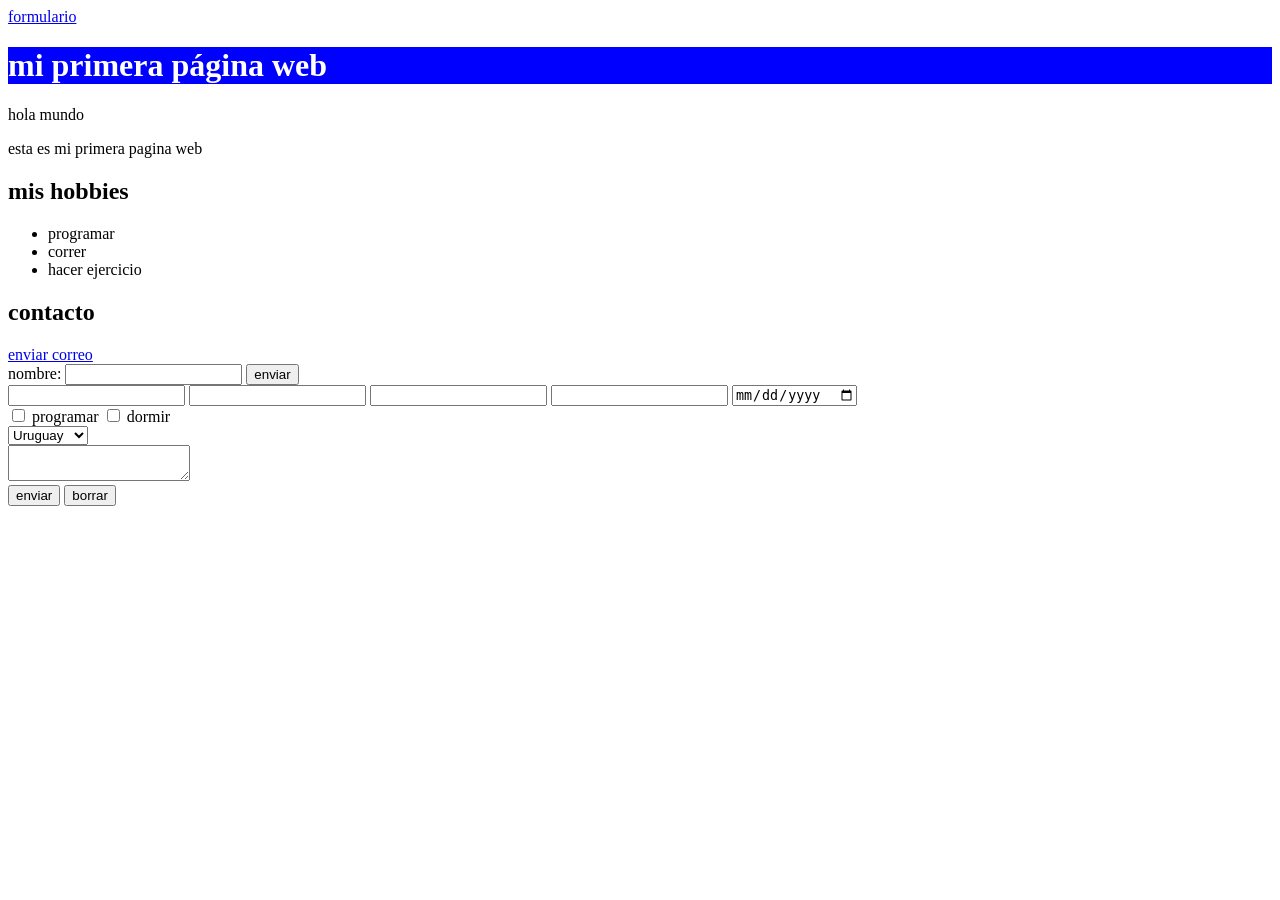
<file: index.html>
<!doctype html>
<html lang="en">
  <head>
    <meta charset="UTF-8" />
    <meta name="viewport" content="width=device-width, initial-scale=1.0" />
    <title>Pagina</title>
    <style>
      .primer {
        background-color: blue;
        color: white;
      }
    </style>
  </head>

  <body>
    <header>
      <nav>
        <a href="formulario.html">formulario</a>
      </nav>
      <h1 class="primer">mi primera página web</h1>
    </header>

    <p>hola mundo</p>
    <p>esta es mi primera pagina web</p>
    <h2>mis hobbies</h2>
    <ul>
      <li>programar</li>
      <li>correr</li>
      <li>hacer ejercicio</li>
    </ul>

    <h2>contacto</h2>
    <a href="mailto:sebaa214364@gmail.com">enviar correo </a>

    <form action="procesar" method="postr">
      <label for="nombre">nombre:</label>
      <input type="text" id="nombre" name="nombre" />
      <button type="submit">enviar</button>

      <div class="container">
        <input type="text" name="usuario" />
        <input type="password" name="password" />
        <input type="email" name="correo" />
        <input type="number" name="edad" />
        <input type="date" name="fecha" />
      </div>

      <div class="container">
        <label>
          <input type="checkbox" name="hobbies" value="programar" />
          programar
        </label>
        <label>
          <input type="checkbox" name="hobbies" value="dormir" />
          dormir
        </label>
      </div>

      <div class="container">
        <select name="pais">
          <option value="uy">Uruguay</option>
          <option value="ar">Argentina</option>
        </select>
      </div>
      <div class="container">
        <textarea name="mensaje"></textarea>
      </div>
      <button type="submit">enviar</button>
      <button type="reset">borrar</button>
    </form>
  </body>
</html>
</file>
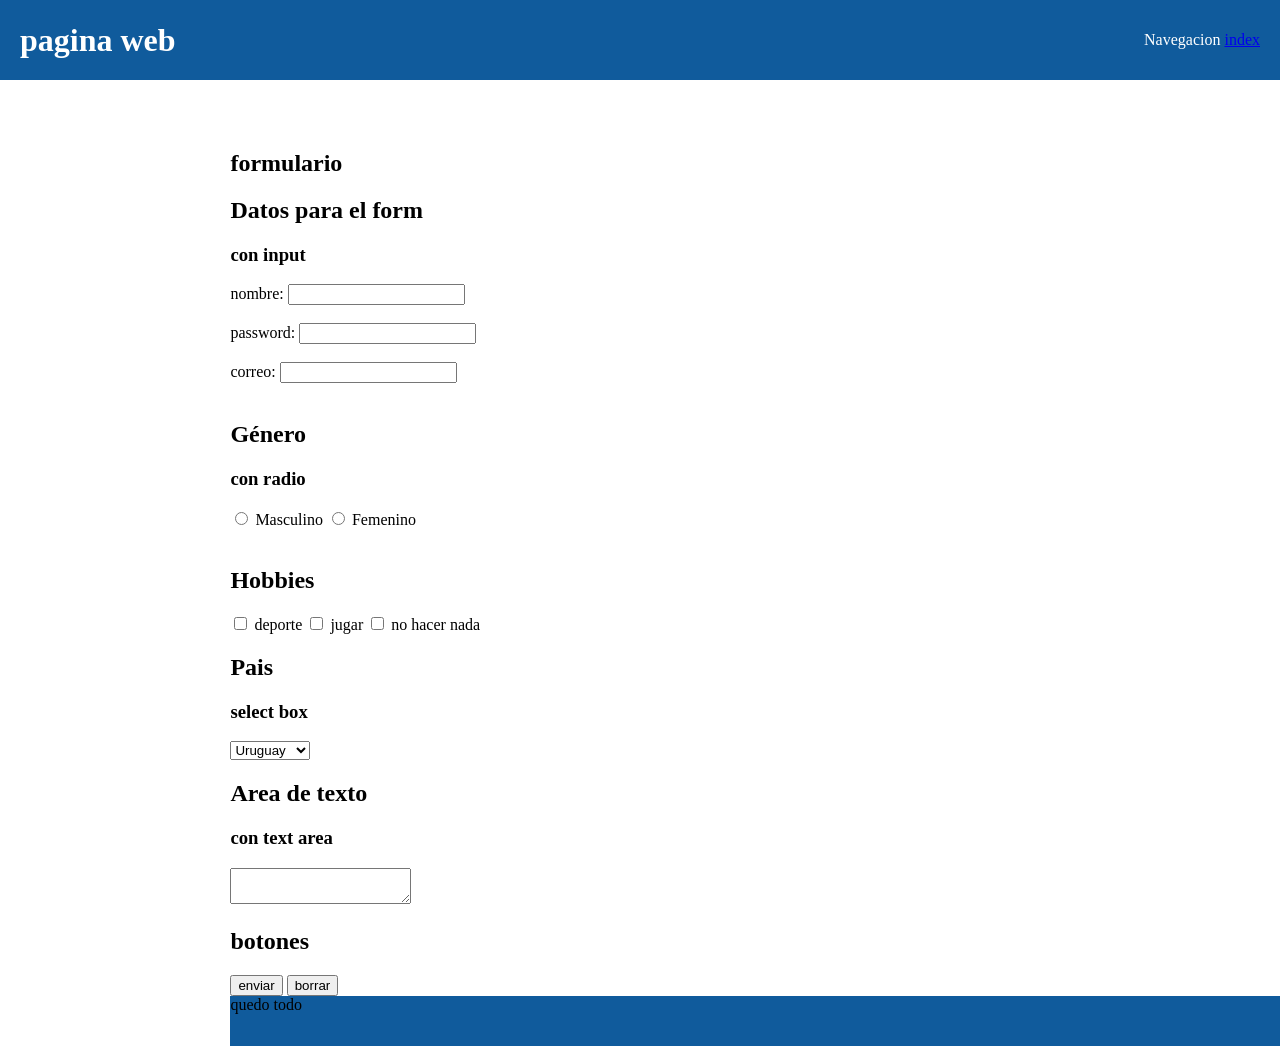
<file: formulario.html>
<!DOCTYPE html>
<html lang="en">

<head>
    <meta charset="UTF-8">
    <meta name="viewport" content="width=device-width, initial-scale=1.0">
    <title>Pagina</title>
    <link rel="stylesheet" href="styles.css">
    <link rel="stylesheet" href="formulario.html">
</head>

<body>
    <header>
        <h1>pagina web</h1>
        <nav>
            <span>Navegacion</span>
            <a href="index.html">index</a>
        </nav>
    </header>
    <main>

        

        <section>
        <h1>formulario</h1>
                    <form action="/formulario.html" method="get">
                <h2>Datos para el form</h2>
                <h3>con input</h3>
                <label for="nombre">nombre:</label>
                <input type="text" id="nombre" name="nombre">
                <BR></BR>
                <label for="usuario">password:</label>
                <input type="password" name="password">
                <BR></BR>
                <label for="usuario">correo:</label>
                <input type="email" name="correo">
                <BR></BR>
        </section>
        <section id="radio">
            <h2>Género</h2>
            <h3>con radio</h3>
            <label>
                <input type="radio" name="genero" value="masculino">
                Masculino
            </label>

            <label>
                <input type="radio" name="genero" value="femenino">
                Femenino
            </label>
        </section>
        <br>
        <section id="hobbies">
            <h2>Hobbies</h2>
            <label>
                <input type="checkbox" name="hobbie" value="deporte">
                deporte
            </label>

            <label>
                <input type="checkbox" name="hobbie" value="jugar">
                jugar
            </label>

            <label>
                <input type="checkbox" name="hobbie" value="no_hacer_nada">
                no hacer nada
            </label>
        </section>

        <section id="pais">
            <H2>Pais</H2>
            <h3>select box</h3>
            <select name="pais">
                <option value="uy">Uruguay</option>
                <option value="ar">Argentina</option>
            </select>
        </section>


        <section id="texto">
            <h2>Area de texto</h2>
            <h3>con text area</h3>
            <textarea name="mensaje"></textarea>
        </section>

        <section id="botones">
            <h2>botones</h2>
            <button type="submit">enviar </button>
            <button type="reset">borrar</button>
        </section>

        </form>
        <footer>quedo todo
        </footer>
    </main>
</body>

</html>
</file>
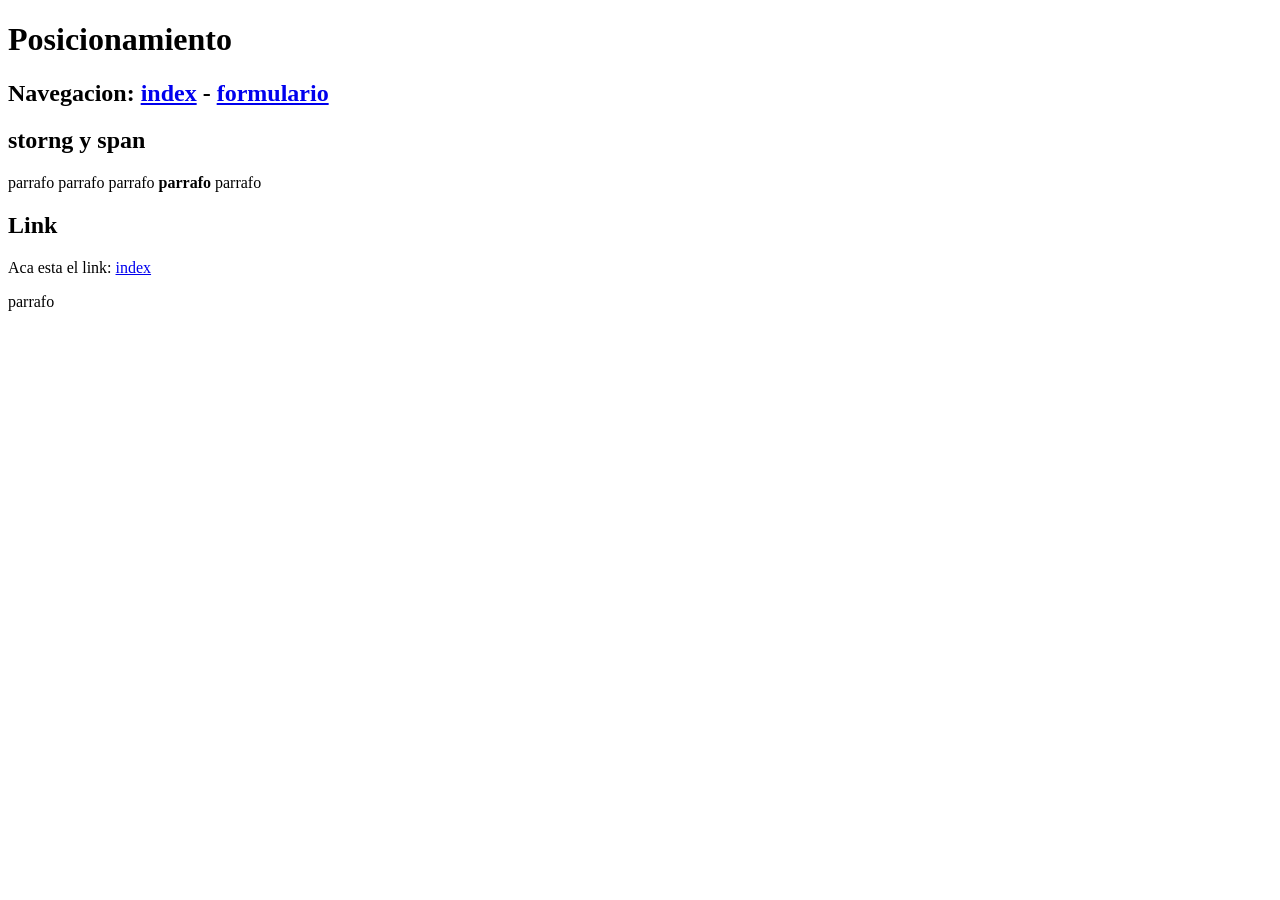
<file: posiciones.html>
<!doctype html>
<html lang="en">
  <head>
    <meta charset="UTF-8" />
    <meta name="viewport" content="width=device-width, initial-scale=1.0" />
    <title>Posicionamiento</title>
  </head>
  <body>
    <header>
        <h1>Posicionamiento</h1>
    </header>
    <nav>
      <h1>
        Navegacion: <a href="index.html">index</a> -
        <a href="formulario.html">formulario</a>
      </h1>
    </nav>
    <main>
      <section id="parrafo">
        <h2>storng y span</h2>
        <p>
          parrafo <span>parrafo </span>parrafo <strong>parrafo </strong>parrafo
        </p>
      </section>
      <section id="link">
        <h2>Link</h2>
        <p>Aca esta el link: <a href="index.html">index</a></p>

        <p>parrafo</p>
      </section>
    </main>
  </body>
</html>
</file>
<file: styles.css>
* {
    box-sizing: border-box;
}

body {
    margin: 0;
    background-color: #ffffff;
    display: grid;
    height: 100vh;
    grid-template-columns: 18% AUTO;
    grid-template-rows: 80px 1fr auto;


}

header {
    color: #ffffff;
    background-color: rgb(16, 91, 156);
    display: flex;
    justify-content: space-between;
    align-items: center;
    grid-column: 1/3;
    padding: 0 20px;
}

header .navegacion {
    display: flex;
    flex-direction: column;
    gap: 15px;

}

header .navegacion span {
    margin-right: 5px;
}

header .navegacion .links {
    display: flex;
    column-gap: 15px;

}

header .navegacion a {
    color: greenyellow;
    text-decoration: none;
}

header .navegacion a:hover {
    color: green;
    cursor: crosshair;
}

main {
    display: flex;
    justify-content: center;
    padding-top: 50px;
    grid-column: 2/3;
    grid-row: 2/3;
    flex-direction: column;
    height: 100%;
}



main .img {
    display: flex;
    justify-content: center;
    height: 420px;

}

main .texto {
    max-width: 1000px;
    margin: 0 auto;
    padding: 0 20px;
}

.side {
    grid-column: 1/2;
    grid-row: 2/3;
    font-size: 20px;
    padding: 50px 0 0 20px;
    background-color: rgb(29, 56, 80);
    height: 100%;
    width: 200px;





}


.side .navegacionBar {
    display: flex;
    flex-direction: column;
    gap: 15px;
    color: #ffffff;

}

.side .navegacionBar .linksBar {
    display: flex;
    flex-direction: column;
    gap: 10px;
}

.navegacionBar .linksBar a {
    color: greenyellow;
    text-decoration: none;
}

.navegacionBar .linksBar a:hover {
    color: #008000;
    cursor: crosshair;
}

footer {
    background-color: rgb(16, 91, 156);
    grid-column: 1/3;
    grid-row: 3/4;
    height: 50px;
}
</file>
